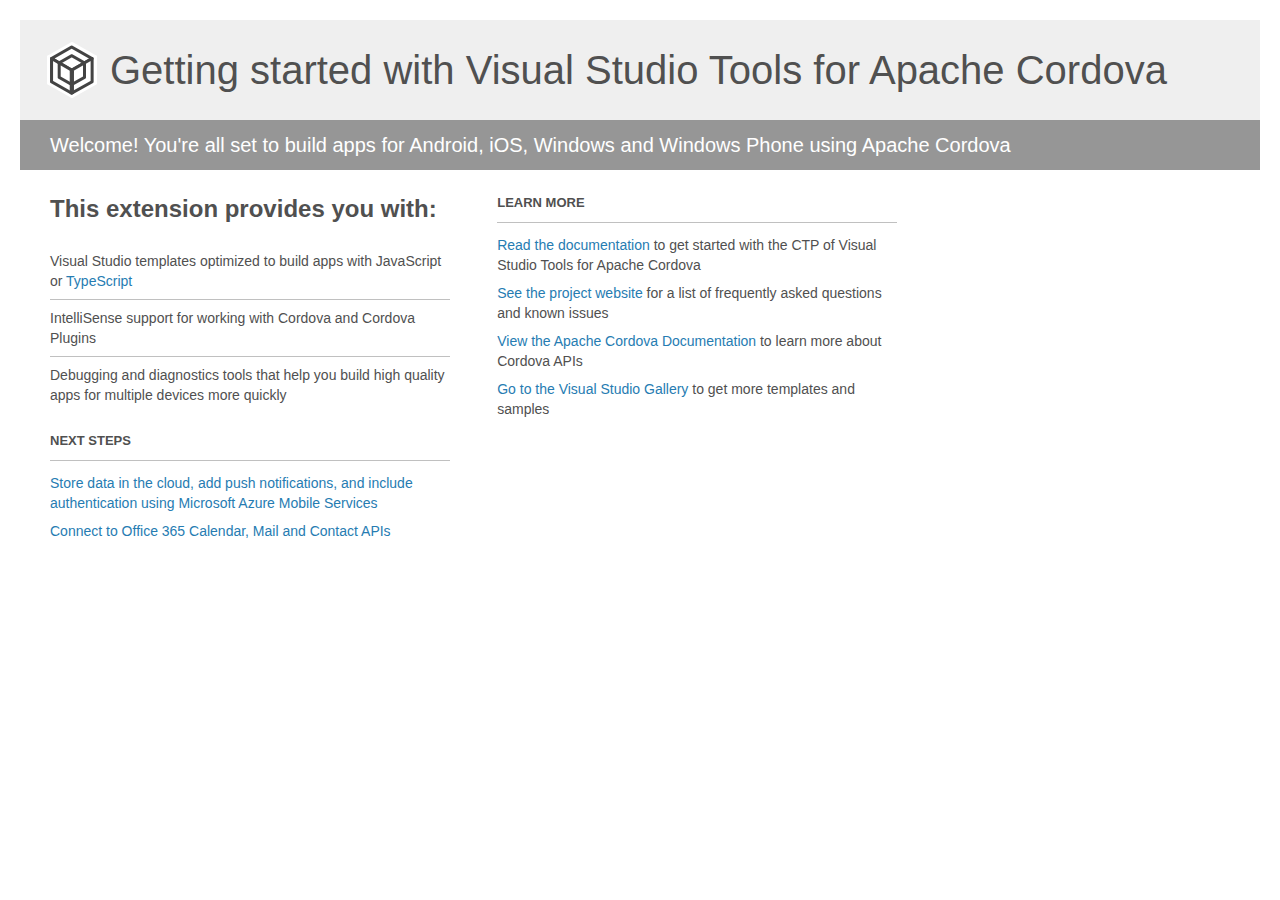
<file: MakerHub Mobile/MakerHub Mobile/Project_Readme.html>
﻿<!-- For the latest documentation, please visit http://go.microsoft.com/fwlink/?LinkID=397704 -->
<!DOCTYPE html>
<html lang="en">
<head>
    <meta charset="utf-8" />
    <title>Getting started with Visual Studio Tools for Apache Cordova</title>
    <style>
        body {
            background: #fff;
            color: #505050;
            font: 14px 'Segoe UI', tahoma, arial, helvetica, sans-serif;
            margin: 20px;
            padding: 0;
        }

        #footer {
            clear: both;
            font-size: 0.80em;
            padding-top: 100px;
        }

        #header {
            background: #efefef;
            padding: 0;
        }

            #header p {
                margin-top: 0px;
                font-size: 20px;
                color: #fff;
                background: #969696;
                padding: 0 30px;
                line-height: 50px;
            }

        h1 {
            background-image: url('[data-uri]');
            background-repeat: no-repeat;
            background-position-y: 50%;
            font-size: 40px;
            font-weight: normal;
            margin: 0px 20px;
            padding: 0 70px;
            line-height: 100px;
        }

        #main {
            padding: 5px 30px;
        }

        .section {
            width: 400px;
            float: left;
            margin: 0 4% 10px 0;
        }

            .section h2 {
                font-size: 13px;
                text-transform: uppercase;
                margin: 0;
                border-bottom: 1px solid silver;
                padding-bottom: 12px;
                margin-bottom: 8px;
            }

            .section.first {
                margin-left: 0;
            }

                .section.first h2 {
                    font-size: 24px;
                    text-transform: none;
                    border: none;
                }

                .section.first li {
                    border-top: 1px solid silver;
                    padding: 8px 0;
                }

                    .section.first li.first {
                        border-top: 0px;
                    }

            .section.last {
                margin-right: 0;
            }

        ul {
            list-style: none;
            padding: 0;
            margin: 0;
            line-height: 20px;
        }

        li {
            padding: 4px 0;
        }

        a {
            color: #267cb2;
            text-decoration: none;
        }

            a:hover {
                text-decoration: underline;
            }
    </style>
</head>
<body>
    <div id="header">
        <h1>Getting started with Visual Studio Tools for Apache Cordova</h1>
        <p>Welcome! You're all set to build apps for Android, iOS, Windows and Windows Phone using Apache Cordova</p>
    </div>

    <div id="main">
        <div class="section first">
            <h2>This extension provides you with:</h2>
            <ul>
                <li class="first">Visual Studio templates optimized to build apps with JavaScript or <a href="http://go.microsoft.com/fwlink/?LinkID=511860">TypeScript</a></li>
                <li>IntelliSense support for working with Cordova and Cordova Plugins</li>
                <li>Debugging and diagnostics tools that help you build high quality apps for multiple devices more quickly</li>
            </ul>
        </div>

        <div class="section">
            <h2>Learn More</h2>
            <ul>
                <li><a href="http://go.microsoft.com/fwlink/?LinkID=397716">Read the documentation</a> to get started with the CTP of Visual Studio Tools for Apache Cordova</li>
                <li><a href="http://go.microsoft.com/fwlink/?LinkID=398476">See the project website</a> for a list of frequently asked questions and known issues</li>
                <li><a href="http://go.microsoft.com/fwlink/?LinkID=511861">View the Apache Cordova Documentation</a> to learn more about Cordova APIs</li>
                <li><a href="http://go.microsoft.com/fwlink/?LinkID=398034">Go to the Visual Studio Gallery</a> to get more templates and samples</li>
            </ul>
        </div>

        <div class="section">
            <h2>Next Steps</h2>
            <ul>
                <li><a href="http://go.microsoft.com/fwlink/?LinkID=511863">Store data in the cloud, add push notifications, and include authentication using Microsoft Azure Mobile Services</a></li>
                <li><a href="http://go.microsoft.com/fwlink/?LinkID=511864">Connect to Office 365 Calendar, Mail and Contact APIs</a></li>
            </ul>
        </div>
    </div>
</body>
</html>
</file>
